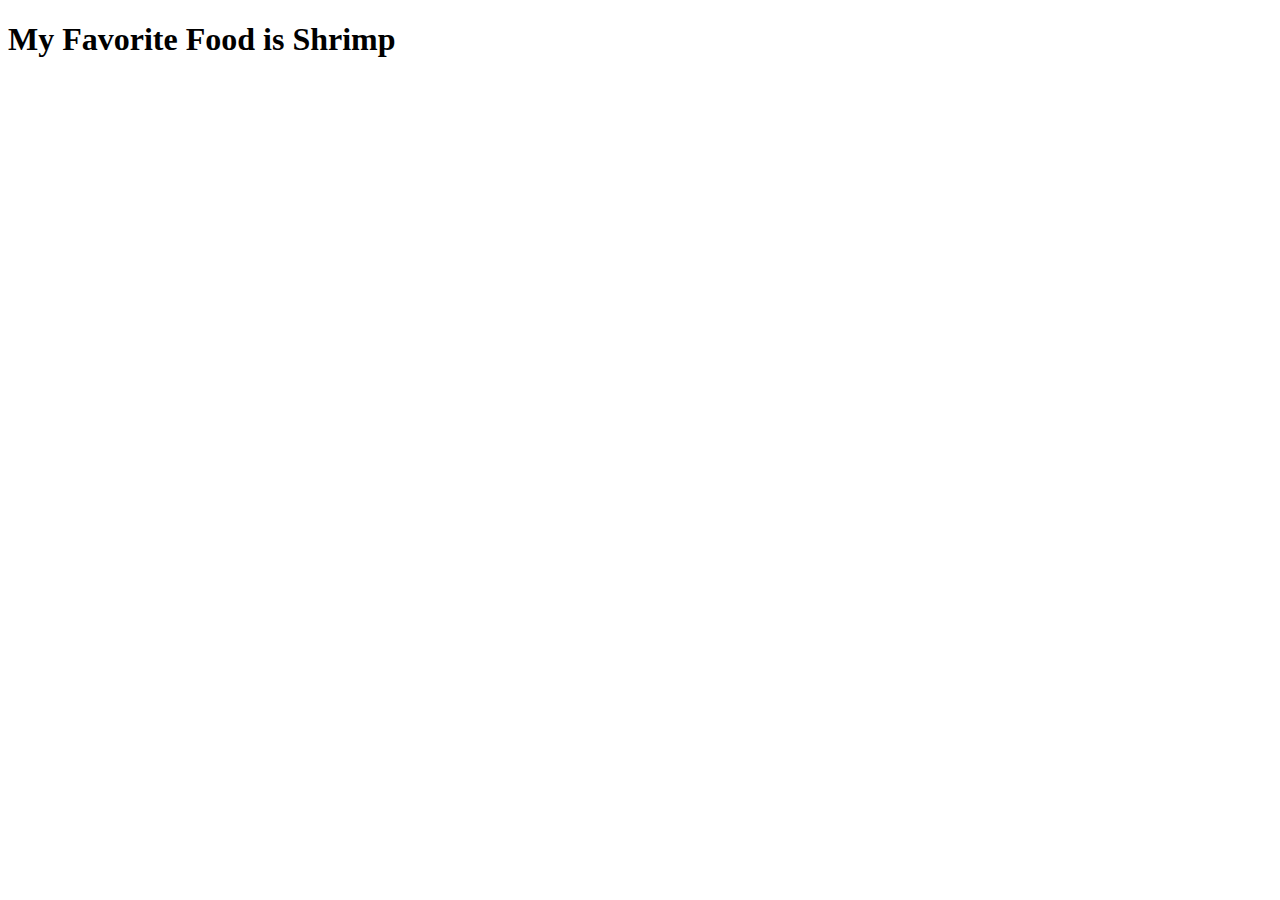
<file: index.html>
<!DOCTYPE html>
<html lang="en">

<head>
    <meta charset="UTF-8">
    <meta http-equiv="X-UA-Compatible" content="IE=edge">
    <meta name="viewport" content="width=device-width, initial-scale=1.0">
    <title>My Favorite Food</title>
    <!--Exercise 4: Insert a link tag to activate the CSS (stylesheet)-->
    
</head>

<body>
    <main>
        <!--Exercise 1: 
            1. Write your favorite food in an h1 tag
            2. Practice the rest of the heading tags h2 through h6
            to say more about your favorite food-->

         <h1>My Favorite Food is Shrimp</h1>   
           


        <!--Exercise 2: Find some text about your favorite food online. 
            Copy and paste 2 paragraphs below.
            Markup each paragraph using a p tag.-->
        


        <!--Exercise 3: Add an image of your favorite food-->
            

        <!--Exercise 5: Move the image of your favorite food to the top of the page-->    

    </main>
</body>

</html>
</file>
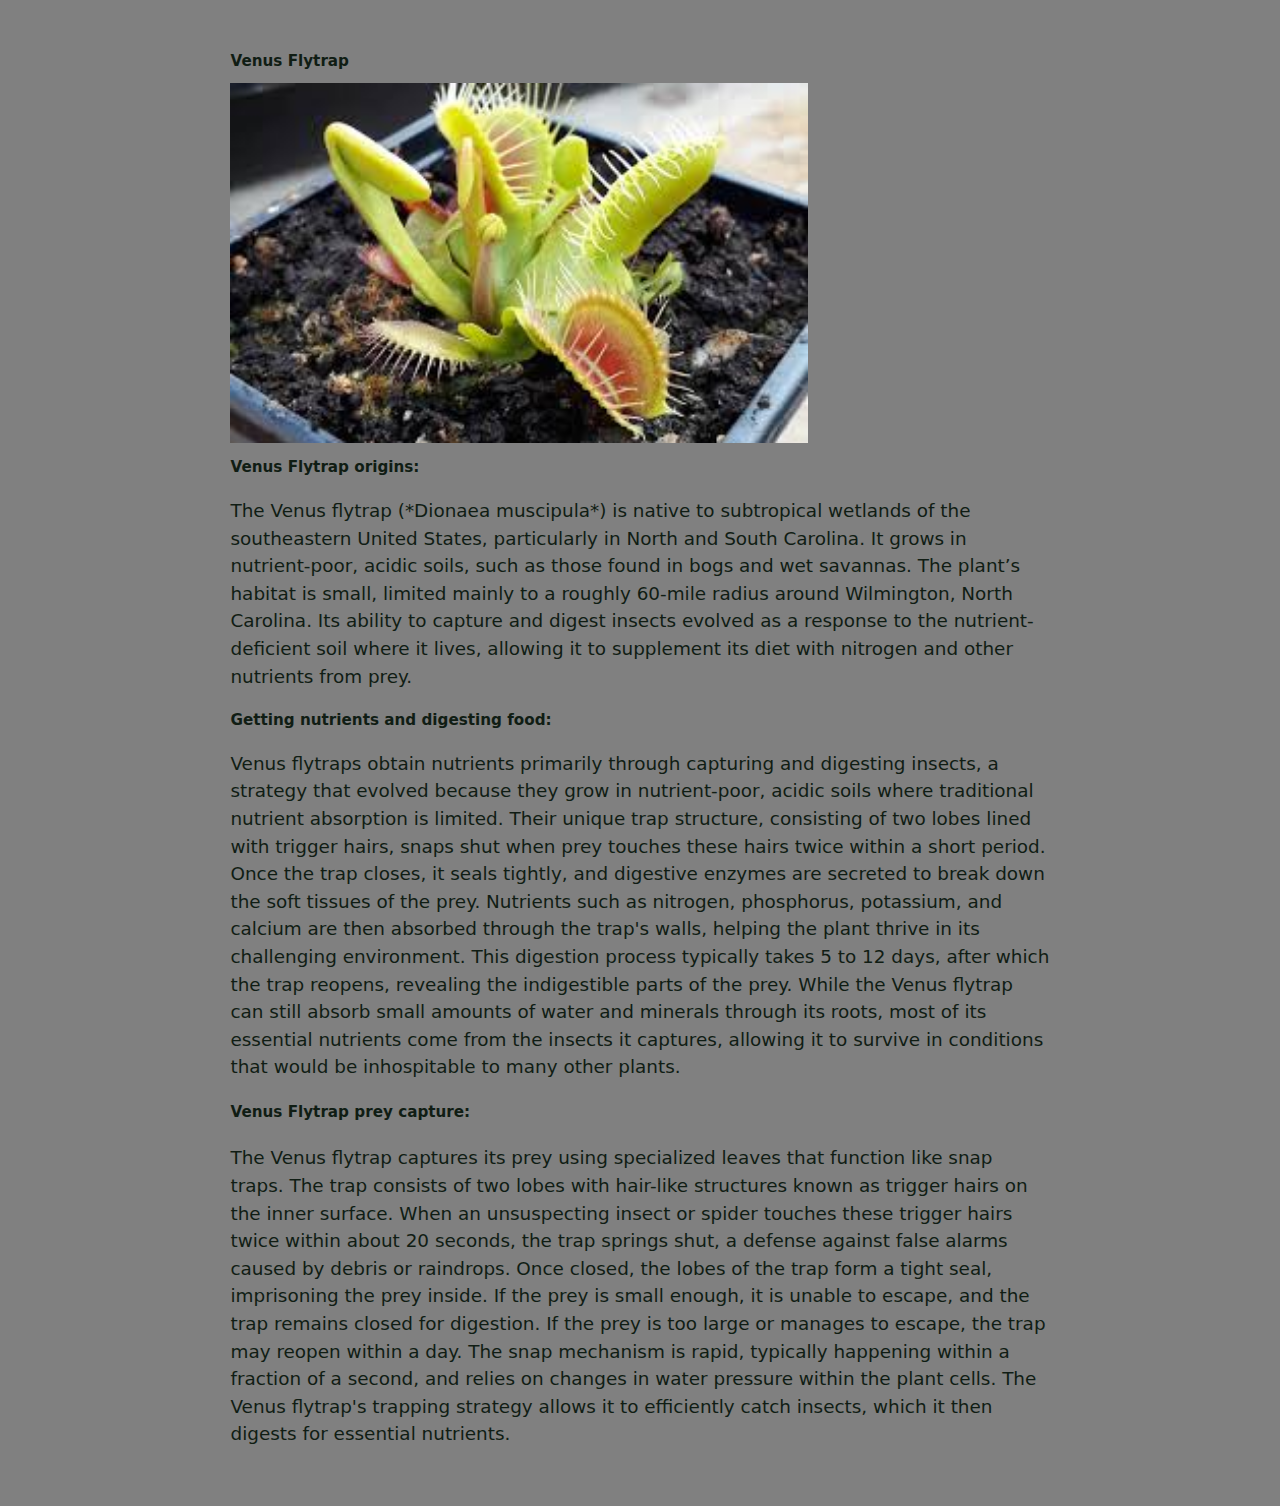
<file: practice-session/index.html>
<!DOCTYPE html>
<html lang="en">

<head>
    <meta charset="UTF-8">
    <meta http-equiv="X-UA-Compatible" content="IE=edge">
    <meta name="viewport" content="width=device-width, initial-scale=1.0">
    <title>My Favorite Plant</title>
    <!--Exercise 6: Insert a link tag to stylesheet-->
    <link rel = "stylesheet" href="style.css">
</head>

<body>
    
    <main>
        <!--Exercise 1: Write your favorite plant in an h1 tag-->
       <h1>Venus Flytrap</h1>
        <!--Exercise 2: Add an image of your favorite plant-->
                <img src="download (3).jpeg" alt="Venus Flytrap">
        <!--Exercise 3: Add a subheading  and a paragraph of text about your favorite plant-->
        <h2>Venus Flytrap origins:</h2>
        <p>The Venus flytrap (*Dionaea muscipula*) is native to subtropical wetlands of the southeastern United States, particularly in North and South Carolina. It grows in nutrient-poor, acidic soils, such as those found in bogs and wet savannas. The plant’s habitat is small, limited mainly to a roughly 60-mile radius around Wilmington, North Carolina. Its ability to capture and digest insects evolved as a response to the nutrient-deficient soil where it lives, allowing it to supplement its diet with nitrogen and other nutrients from prey.</p>
        <!--Exercise 4: Add another subheading  and a paragraph of text about your favorite plant-->
        <h3>Getting nutrients and digesting food:</h3>
        <p>Venus flytraps  obtain nutrients primarily through capturing and digesting insects, a strategy that evolved because they grow in nutrient-poor, acidic soils where traditional nutrient absorption is limited. Their unique trap structure, consisting of two lobes lined with trigger hairs, snaps shut when prey touches these hairs twice within a short period. Once the trap closes, it seals tightly, and digestive enzymes are secreted to break down the soft tissues of the prey. Nutrients such as nitrogen, phosphorus, potassium, and calcium are then absorbed through the trap's walls, helping the plant thrive in its challenging environment. This digestion process typically takes 5 to 12 days, after which the trap reopens, revealing the indigestible parts of the prey. While the Venus flytrap can still absorb small amounts of water and minerals through its roots, most of its essential nutrients come from the insects it captures, allowing it to survive in conditions that would be inhospitable to many other plants.</p>
        <!--Exercise 5: Add another subheading  and a paragraph of text about your favorite plant-->
       <h4>Venus Flytrap prey capture:</h4>
       <p>The Venus flytrap  captures its prey using specialized leaves that function like snap traps. The trap consists of two lobes with hair-like structures known as trigger hairs on the inner surface. When an unsuspecting insect or spider touches these trigger hairs twice within about 20 seconds, the trap springs shut, a defense against false alarms caused by debris or raindrops. Once closed, the lobes of the trap form a tight seal, imprisoning the prey inside. If the prey is small enough, it is unable to escape, and the trap remains closed for digestion. If the prey is too large or manages to escape, the trap may reopen within a day. The snap mechanism is rapid, typically happening within a fraction of a second, and relies on changes in water pressure within the plant cells. The Venus flytrap's trapping strategy allows it to efficiently catch insects, which it then digests for essential nutrients.</p>


    </main>

</body>

</html>
</file>
<file: practice-session/style.css>
body {
    margin: 0;
    font-family: system-ui, sans-serif;
    font-size: 1.15rem;
    line-height: 1.5;
    color: #101d14;
    background: gray;
    background-size: cover;
}

main {
    width: min(70ch, 100% - 4rem);
    margin-inline: auto;
    padding: 40px;
    background-color: gray;
}

img, video {
    max-width: 100%;
    max-width: 200%;
    display: block;
    height: 40vh;
}

h1,h2,h3,h4,h5,h6 {

    font-family: system-ui, sans-serif;
    font-size: 0.95rem;
}

whole {
    max-width: fit-content;
    margin-left: auto;
    margin-right: auto;
}
</file>
